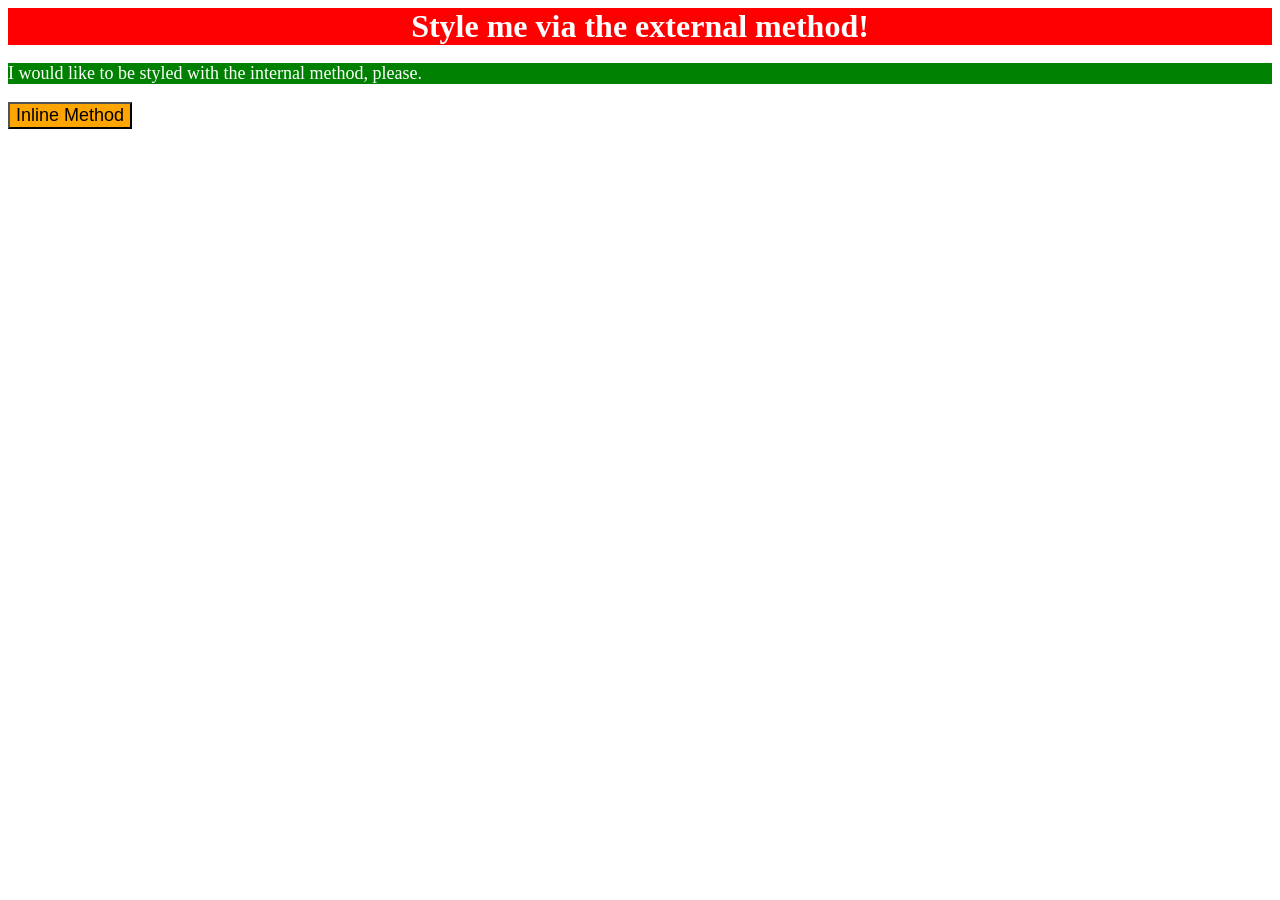
<file: foundations/intro-to-css/01-css-methods/index.html>
<!DOCTYPE html>
<html lang="en">
  <head>
    <meta charset="UTF-8">
    <meta http-equiv="X-UA-Compatible" content="IE=edge">
    <meta name="viewport" content="width=device-width, initial-scale=1.0">
    <link rel="stylesheet" href="styles.css">
    <title>Methods for Adding CSS</title>
  </head>
  <body>
    <div>Style me via the external method!</div>
    <p>I would like to be styled with the internal method, please.</p>
    <button>Inline Method</button>

  </body>
</html>
</file>
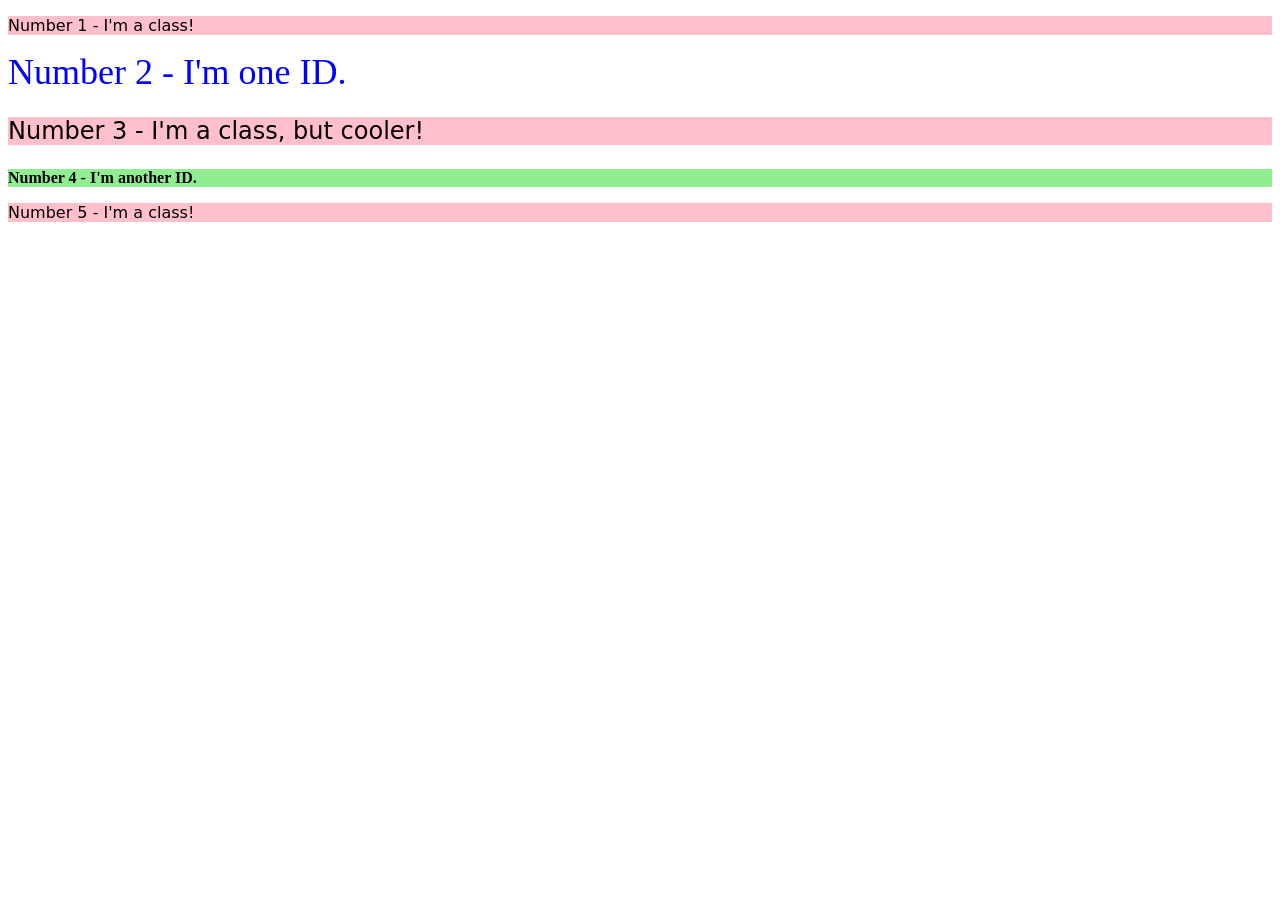
<file: foundations/intro-to-css/02-class-id-selectors/index.html>
<!DOCTYPE html>
<html lang="en">

<head>
  <meta charset="UTF-8">
  <meta http-equiv="X-UA-Compatible" content="IE=edge">
  <meta name="viewport" content="width=device-width, initial-scale=1.0">
  <title>Class and ID Selectors</title>
  <link rel="stylesheet" href="style.css">
</head>

<body>
  <p class="odd">Number 1 - I'm a class!</p>
  <div id="number-2">Number 2 - I'm one ID.</div>
  <p class="odd multi">Number 3 - I'm a class, but cooler!</p>
  <div id="number-4">Number 4 - I'm another ID.</div>
  <p class="odd ">Number 5 - I'm a class!</p>
</body>

</html>
</file>
<file: foundations/intro-to-css/01-css-methods/styles.css>
div {
    background-color: red;
    font-size: 32px;
    font-weight: bold;
    text-align: center;
}

p {
    background-color: green;
    font-size: 18px;
}

button {
    background-color: orange;
    font-size: 18px;
    color: black;
}

* {
    color: white;
}
</file>
<file: foundations/intro-to-css/02-class-id-selectors/style.css>
/* Add CSS Styling */
.odd {
  background-color: pink;
 font-family: Verdana, "DejaVu Sans", sans-serif;   
}
#number-2 {
  color: blue;
  font-size: 36px;
}
.multi {
  
  font-size: 24px;
}
#number-4 {
  background-color: lightgreen;
  
  font-weight: bold ;
}
</file>
